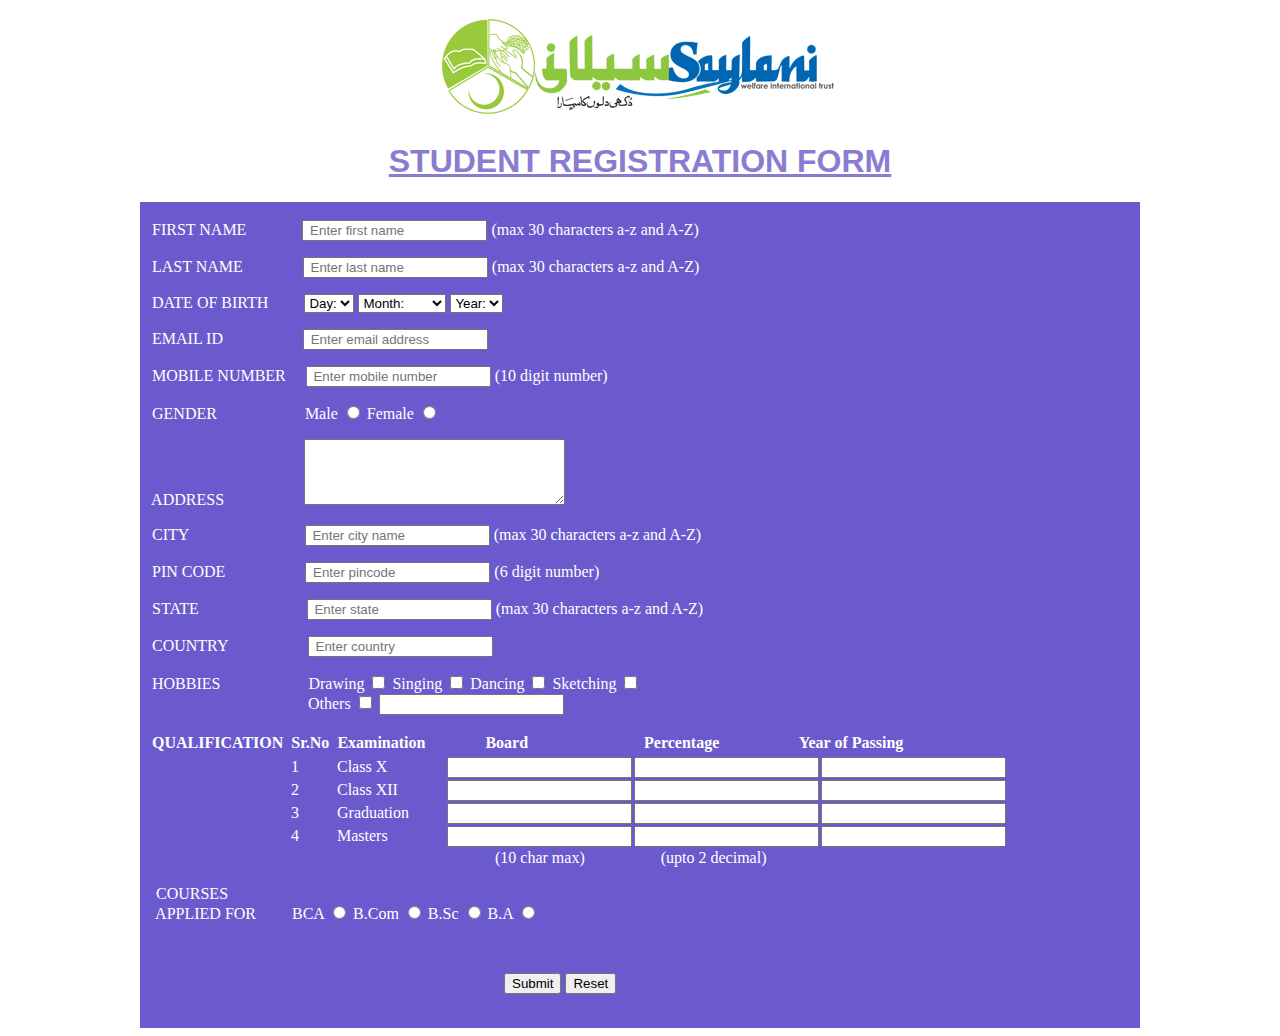
<file: index.html>
<!DOCTYPE html>
<html lang="en">

<head>
    <meta charset="UTF-8">
    <meta name="viewport" content="width=device-width, initial-scale=1.0">
    <title>Assignment # 02 - Student Registration Form</title>
    <link rel="stylesheet" href="style.css">
</head>

<body>

    <img src="Saylani-logo.png" alt="Saylani-Welfare-Logo">
    <h1 class="form-heading">STUDENT REGISTRATION FORM</h1>

    <div class="my-container">
        <center>
            <div class="form-div">
                <form action="form_test.html" align="left">
                    <p> <br> &nbsp;&nbsp;
                        FIRST NAME &nbsp;&nbsp;&nbsp;&nbsp;&nbsp;&nbsp;
                        &nbsp;&nbsp;&nbsp;&nbsp;&nbsp;
                        <input type="text" name="name" maxlength="30" placeholder=" Enter first name" required> (max 30
                        characters a-z and A-Z)
                    </p>

                    <p>&nbsp;&nbsp;
                        LAST NAME &nbsp;&nbsp;&nbsp;&nbsp;&nbsp;&nbsp;
                        &nbsp;&nbsp;&nbsp;&nbsp;&nbsp;&nbsp;
                        <input type="text" name="name" maxlength="30" placeholder=" Enter last name" required> (max 30
                        characters a-z and A-Z)
                    </p>

                    <p>&nbsp;&nbsp;
                        DATE OF BIRTH &nbsp;&nbsp;&nbsp;&nbsp;&nbsp;&nbsp;&nbsp;

                        <select>
                            <option value="day"> Day:</option>
                            <option value="1"> 1 </option>
                            <option value="2"> 2 </option>
                            <option value="3"> 3 </option>
                            <option value="4"> 4 </option>
                            <option value="5"> 5 </option>
                            <option value="6"> 6 </option>
                            <option value="7"> 7 </option>
                            <option value="8"> 8 </option>
                            <option value="9"> 9 </option>
                            <option value="10"> 10 </option>
                            <option value="11"> 11 </option>
                            <option value="12"> 12 </option>
                            <option value="13"> 13 </option>
                            <option value="14"> 14 </option>
                            <option value="15"> 15 </option>
                            <option value="16"> 16 </option>
                            <option value="17"> 17 </option>
                            <option value="18"> 18 </option>
                            <option value="19"> 19 </option>
                            <option value="20"> 20 </option>
                            <option value="21"> 21 </option>
                            <option value="22"> 22 </option>
                            <option value="23"> 23 </option>
                            <option value="24"> 24 </option>
                            <option value="25"> 25 </option>
                            <option value="26"> 26 </option>
                            <option value="27"> 27 </option>
                            <option value="28"> 28 </option>
                            <option value="29"> 29 </option>
                            <option value="30"> 30 </option>
                            <option value="31"> 31 </option>
                        </select>

                        <select>
                            <option value="Month"> Month:</option>
                            <option value="Month"> January </option>
                            <option value="Month"> February </option>
                            <option value="Month"> March </option>
                            <option value="Month"> April </option>
                            <option value="Month"> May </option>
                            <option value="Month"> June </option>
                            <option value="Month"> July </option>
                            <option value="Month"> August </option>
                            <option value="Month"> September </option>
                            <option value="Month"> October </option>
                            <option value="Month"> November </option>
                            <option value="Month"> December </option>
                        </select>

                        <select>
                            <option value="Year"> Year:</option>
                            <option value="Year"> 1990 </option>
                            <option value="Year"> 1991 </option>
                            <option value="Year"> 1992 </option>
                            <option value="Year"> 1993 </option>
                            <option value="Year"> 1994 </option>
                            <option value="Year"> 1995 </option>
                            <option value="Year"> 1996 </option>
                            <option value="Year"> 1997 </option>
                            <option value="Year"> 1998 </option>
                            <option value="Year"> 1999 </option>
                            <option value="Year"> 2000 </option>
                            <option value="Year"> 2001 </option>
                            <option value="Year"> 2002 </option>
                            <option value="Year"> 2003 </option>
                            <option value="Year"> 2004 </option>
                            <option value="Year"> 2005 </option>
                            <option value="Year"> 2006 </option>
                            <option value="Year"> 2007 </option>
                            <option value="Year"> 2008 </option>
                            <option value="Year"> 2009 </option>
                            <option value="Year"> 2010 </option>
                            <option value="Year"> 2011 </option>
                            <option value="Year"> 2012 </option>
                            <option value="Year"> 2013 </option>
                            <option value="Year"> 2014 </option>
                            <option value="Year"> 2015 </option>
                            <option value="Year"> 2016 </option>
                            <option value="Year"> 2017 </option>
                            <option value="Year"> 2018 </option>
                            <option value="Year"> 2019 </option>
                            <option value="Year"> 2020 </option>
                        </select>
                    </p>

                    <p>&nbsp;&nbsp;
                        EMAIL ID &nbsp;&nbsp;&nbsp;&nbsp;&nbsp;&nbsp;&nbsp;&nbsp;&nbsp;
                        &nbsp;&nbsp;&nbsp;&nbsp;&nbsp;&nbsp;&nbsp;&nbsp;
                        <input type="email" name="email" placeholder=" Enter email address" required>
                    </p>

                    <p>&nbsp;&nbsp;
                        MOBILE NUMBER &nbsp;&nbsp;&nbsp;
                        <input type="number" name="number" maxlength="10" placeholder=" Enter mobile number" required>
                        (10 digit number)
                    </p>

                    <p> &nbsp;&nbsp;
                        GENDER &nbsp;&nbsp;&nbsp;&nbsp;&nbsp;&nbsp;&nbsp;&nbsp;&nbsp;&nbsp;
                        &nbsp;&nbsp;&nbsp;&nbsp;&nbsp;&nbsp;&nbsp;&nbsp;&nbsp;
                        Male <input type="radio" name="Gender" value="male">
                        Female <input type="radio" name="Gender" value="female">
                    </p>

                    <p> &nbsp;&nbsp;
                        ADDRESS &nbsp;&nbsp;&nbsp;&nbsp;&nbsp;&nbsp;&nbsp;&nbsp;&nbsp;
                        &nbsp;&nbsp;&nbsp;&nbsp;&nbsp;&nbsp;&nbsp;&nbsp;

                        <textarea rows="4" cols="30" required> </textarea>
                    </p>

                    <p>&nbsp;&nbsp;
                        CITY &nbsp;&nbsp;&nbsp;&nbsp;&nbsp;&nbsp;&nbsp;&nbsp;&nbsp;&nbsp;&nbsp;&nbsp;&nbsp;
                        &nbsp;&nbsp;&nbsp;&nbsp;&nbsp;&nbsp;&nbsp;&nbsp;&nbsp;&nbsp;&nbsp;&nbsp;&nbsp;
                        <input type="text" name="name" maxlength="30" placeholder=" Enter city name" required> (max 30
                        characters a-z and A-Z)
                    </p>

                    <p>&nbsp;&nbsp;
                        PIN CODE &nbsp;&nbsp;&nbsp;&nbsp;&nbsp;&nbsp;&nbsp;&nbsp;&nbsp;
                        &nbsp;&nbsp;&nbsp;&nbsp;&nbsp;&nbsp;&nbsp;&nbsp;
                        <input type="text" name="name" maxlength="6" placeholder=" Enter pincode" required> (6 digit
                        number)
                    </p>

                    <p>&nbsp;&nbsp;
                        STATE &nbsp;&nbsp;&nbsp;&nbsp;&nbsp;&nbsp;&nbsp;&nbsp;&nbsp;&nbsp;&nbsp;&nbsp;
                        &nbsp;&nbsp;&nbsp;&nbsp;&nbsp;&nbsp;&nbsp;&nbsp;&nbsp;&nbsp;&nbsp;&nbsp;
                        <input type="text" name="name" maxlength="30" placeholder=" Enter state" required> (max 30
                        characters a-z and A-Z)
                    </p>

                    <p>&nbsp;&nbsp;
                        COUNTRY &nbsp;&nbsp;&nbsp;&nbsp;&nbsp;&nbsp;&nbsp;&nbsp;&nbsp;
                        &nbsp;&nbsp;&nbsp;&nbsp;&nbsp;&nbsp;&nbsp;&nbsp;
                        <input type="text" name="name" placeholder=" Enter country" required>
                    </p>

                    <p> &nbsp;&nbsp;
                        HOBBIES &nbsp;&nbsp;&nbsp;&nbsp;&nbsp;&nbsp;&nbsp;&nbsp;&nbsp;&nbsp;
                        &nbsp;&nbsp;&nbsp;&nbsp;&nbsp;&nbsp;&nbsp;&nbsp;&nbsp;
                        Drawing <input type="checkbox" value='apple' name="HOBBIES">
                        Singing <input type="checkbox" value='apple' name="HOBBIES">
                        Dancing <input type="checkbox" value='apple' name="HOBBIES">
                        Sketching <input type="checkbox" value='apple' name="HOBBIES">
                        <br> &nbsp;&nbsp;&nbsp;&nbsp;&nbsp;&nbsp;&nbsp;&nbsp;&nbsp;&nbsp;&nbsp;&nbsp;&nbsp;
                        &nbsp;&nbsp;&nbsp;&nbsp;&nbsp;&nbsp;&nbsp;&nbsp;&nbsp;&nbsp;&nbsp;&nbsp;&nbsp;
                        &nbsp;&nbsp;&nbsp;&nbsp;&nbsp;&nbsp;&nbsp;&nbsp;&nbsp;&nbsp;&nbsp;&nbsp;&nbsp;
                        Others <input type="checkbox" value='apple' name="HOBBIES">
                        <input type="text" name="name" size="20">
                    </p>

                    <table>
                        <tr>

                            <th class="thead2"> QUALIFICATION </th>

                            <th> Sr.No </th>

                            <th class="thead3"> Examination </th>

                            <th class="thead3"> &nbsp;&nbsp;&nbsp;&nbsp;&nbsp;&nbsp;
                                &nbsp;&nbsp;&nbsp;&nbsp;&nbsp;
                                Board </th>

                            <th class="thead3">
                                &nbsp;&nbsp;&nbsp;&nbsp;&nbsp;&nbsp;&nbsp;&nbsp;
                                &nbsp;&nbsp;&nbsp;&nbsp;&nbsp;&nbsp;&nbsp;&nbsp;
                                &nbsp;&nbsp;&nbsp;&nbsp;&nbsp;&nbsp;&nbsp;&nbsp;
                                Percentage </th>

                            <th class="thead3">
                                &nbsp;&nbsp;&nbsp;&nbsp;&nbsp;&nbsp;&nbsp;&nbsp;
                                &nbsp;&nbsp;&nbsp;&nbsp;&nbsp;&nbsp;&nbsp;&nbsp;
                                Year of Passing </th>
                        </tr>

                    </table>

                    <table border="0" cellpadding="0" cellspacing="2">
                        <tr>

                            <td>
                                &nbsp;&nbsp;&nbsp;&nbsp;&nbsp;&nbsp;&nbsp;&nbsp;
                                &nbsp;&nbsp;&nbsp;&nbsp;&nbsp;&nbsp;&nbsp;&nbsp;
                                &nbsp;&nbsp;&nbsp;&nbsp;&nbsp;&nbsp;&nbsp;&nbsp;
                                &nbsp;&nbsp;&nbsp;&nbsp;&nbsp;&nbsp;&nbsp;&nbsp;
                                1 </td>
                            <td>
                                &nbsp;&nbsp;&nbsp;&nbsp;&nbsp;&nbsp;&nbsp;&nbsp;
                                Class X </td>
                            <td> &nbsp;&nbsp;&nbsp;&nbsp;&nbsp;&nbsp;&nbsp;&nbsp;
                                <input type="text" maxlength="10"> </td>
                            <td><input type="text"></td>
                            <td><input type="text"></td>

                        </tr>

                        <tr>

                            <td>
                                &nbsp;&nbsp;&nbsp;&nbsp;&nbsp;&nbsp;&nbsp;&nbsp;
                                &nbsp;&nbsp;&nbsp;&nbsp;&nbsp;&nbsp;&nbsp;&nbsp;
                                &nbsp;&nbsp;&nbsp;&nbsp;&nbsp;&nbsp;&nbsp;&nbsp;
                                &nbsp;&nbsp;&nbsp;&nbsp;&nbsp;&nbsp;&nbsp;&nbsp;
                                2 </td>
                            <td>
                                &nbsp;&nbsp;&nbsp;&nbsp;&nbsp;&nbsp;&nbsp;&nbsp;
                                Class XII </td>
                            <td> &nbsp;&nbsp;&nbsp;&nbsp;&nbsp;&nbsp;&nbsp;&nbsp;
                                <input type="text" maxlength="10"> </td>
                            <td><input type="text"></td>
                            <td><input type="text"></td>

                        </tr>

                        <tr>

                            <td>
                                &nbsp;&nbsp;&nbsp;&nbsp;&nbsp;&nbsp;&nbsp;&nbsp;
                                &nbsp;&nbsp;&nbsp;&nbsp;&nbsp;&nbsp;&nbsp;&nbsp;
                                &nbsp;&nbsp;&nbsp;&nbsp;&nbsp;&nbsp;&nbsp;&nbsp;
                                &nbsp;&nbsp;&nbsp;&nbsp;&nbsp;&nbsp;&nbsp;&nbsp;
                                3 </td>
                            <td>
                                &nbsp;&nbsp;&nbsp;&nbsp;&nbsp;&nbsp;&nbsp;&nbsp;
                                Graduation </td>
                            <td> &nbsp;&nbsp;&nbsp;&nbsp;&nbsp;&nbsp;&nbsp;&nbsp;
                                <input type="text" maxlength="10"> </td>
                            <td><input type="text"></td>
                            <td><input type="text"></td>

                        </tr>

                        <tr>

                            <td>
                                &nbsp;&nbsp;&nbsp;&nbsp;&nbsp;&nbsp;&nbsp;&nbsp;
                                &nbsp;&nbsp;&nbsp;&nbsp;&nbsp;&nbsp;&nbsp;&nbsp;
                                &nbsp;&nbsp;&nbsp;&nbsp;&nbsp;&nbsp;&nbsp;&nbsp;
                                &nbsp;&nbsp;&nbsp;&nbsp;&nbsp;&nbsp;&nbsp;&nbsp;
                                4 </td>
                            <td>
                                &nbsp;&nbsp;&nbsp;&nbsp;&nbsp;&nbsp;&nbsp;&nbsp;
                                Masters </td>
                            <td> &nbsp;&nbsp;&nbsp;&nbsp;&nbsp;&nbsp;&nbsp;&nbsp;
                                <input type="text" maxlength="10"> </td>
                            <td><input type="text"></td>
                            <td><input type="text"></td>

                        </tr>

                        <tr>
                            <td colspan="5">
                                &nbsp;&nbsp;&nbsp;&nbsp;&nbsp;&nbsp;&nbsp;&nbsp;
                                &nbsp;&nbsp;&nbsp;&nbsp;&nbsp;&nbsp;&nbsp;&nbsp;
                                &nbsp;&nbsp;&nbsp;&nbsp;&nbsp;&nbsp;&nbsp;&nbsp;
                                &nbsp;&nbsp;&nbsp;&nbsp;&nbsp;&nbsp;&nbsp;&nbsp;
                                &nbsp;&nbsp;&nbsp;&nbsp;&nbsp;&nbsp;&nbsp;&nbsp;
                                &nbsp;&nbsp;&nbsp;&nbsp;&nbsp;&nbsp;&nbsp;&nbsp;
                                &nbsp;&nbsp;&nbsp;&nbsp;&nbsp;&nbsp;&nbsp;&nbsp;
                                &nbsp;&nbsp;&nbsp;&nbsp;&nbsp;&nbsp;&nbsp;&nbsp;
                                &nbsp;&nbsp;&nbsp;&nbsp;&nbsp;&nbsp;&nbsp;&nbsp;
                                &nbsp;&nbsp;&nbsp;&nbsp;&nbsp;
                                (10 char max)
                                &nbsp;&nbsp;&nbsp;&nbsp;&nbsp;&nbsp;&nbsp;&nbsp;
                                &nbsp;&nbsp;&nbsp;&nbsp;&nbsp;&nbsp;&nbsp;&nbsp;
                                (upto 2 decimal)
                            </td>
                        </tr>

                    </table>

                    <p> &nbsp;&nbsp;&nbsp;
                        COURSES <br> &nbsp;&nbsp;&nbsp; APPLIED FOR 
                            &nbsp;&nbsp;&nbsp;&nbsp;&nbsp;&nbsp;&nbsp;
                        BCA <input type="radio" name="COURSES" value="BCA">  
                        B.Com <input type="radio" name="COURSES" value="B.Com">
                        B.Sc <input type="radio" name="COURSES" value="B.Sc">  
                        B.A <input type="radio" name="COURSES" value="B.A">       
                    </p>

                    &nbsp;&nbsp;

                                    <p>
                                        &nbsp;&nbsp;&nbsp;&nbsp;&nbsp;&nbsp;
                                        &nbsp;&nbsp;&nbsp;&nbsp;&nbsp;&nbsp;
                                        &nbsp;&nbsp;&nbsp;&nbsp;&nbsp;&nbsp;
                                        &nbsp;&nbsp;&nbsp;&nbsp;&nbsp;&nbsp;
                                        &nbsp;&nbsp;&nbsp;&nbsp;&nbsp;&nbsp;
                                        &nbsp;&nbsp;&nbsp;&nbsp;&nbsp;&nbsp;
                                        &nbsp;&nbsp;&nbsp;&nbsp;&nbsp;&nbsp;
                                        &nbsp;&nbsp;&nbsp;&nbsp;&nbsp;&nbsp;
                                        &nbsp;&nbsp;&nbsp;&nbsp;&nbsp;&nbsp;
                                        &nbsp;&nbsp;&nbsp;&nbsp;&nbsp;&nbsp;
                                        &nbsp;&nbsp;&nbsp;&nbsp;&nbsp;&nbsp;
                                        &nbsp;&nbsp;&nbsp;&nbsp;&nbsp;&nbsp;
                                        &nbsp;&nbsp;&nbsp;&nbsp;&nbsp;&nbsp;
                                    
                                    <input type="submit" value="Submit">
                                    <input type="reset" value="Reset">
                                        
                                    </p>
                                    
                                    &nbsp;&nbsp;&nbsp;&nbsp;&nbsp;
                </form>
            </div>
        </center>
    </div>

</body>

</html>
</file>
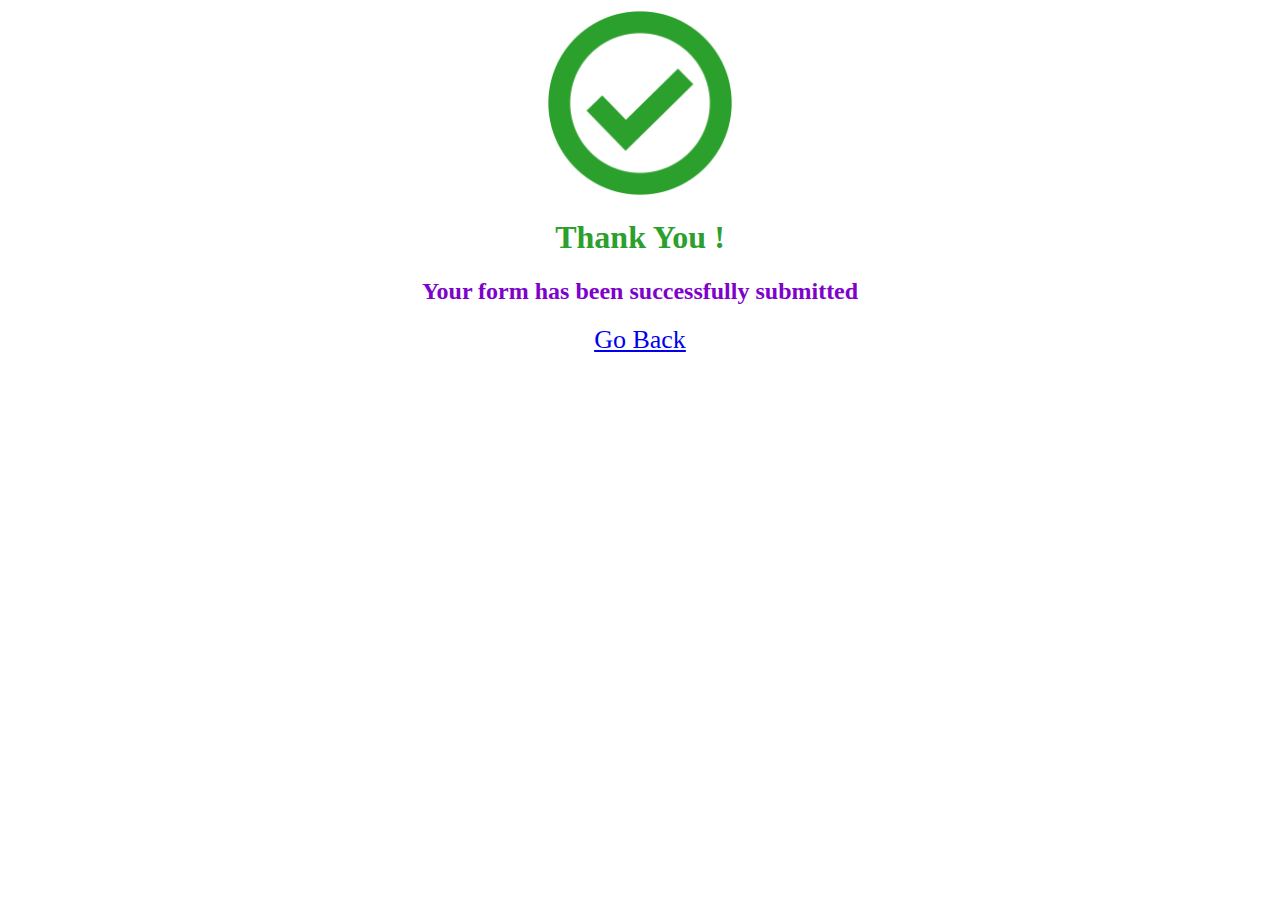
<file: form_test.html>
<!DOCTYPE html>
<html lang="en">

<head>
    <meta charset="UTF-8">
    <meta name="viewport" content="width=device-width, initial-scale=1.0">
    <title>Thank You</title>
    <link rel="stylesheet" href="style.css">
</head>

<body>

    <div class="thank-you-div">
        <img src="green-tick.png" alt="green-tick" width="190px" height="190px">
        <h1 class="thank-you">Thank You !</h1>

        <h2 class="submitted">Your form has been successfully submitted</h2>
        <a class="go-back" href="index.html">Go Back</a>
    </div>

</body>

</html>
</file>
<file: style.css>
img {
    display: block;
    margin-left: auto;
    margin-right: auto;
}

h1.form-heading {
    font-family: Arial, Helvetica, sans-serif;
    color: #8A7CD1;
    text-decoration: underline;
    text-align: center;
}

.form-div {
    width: 1000px;
    height: 100%;
}

table, th, .thead2 {
    padding-left: 5px;
}

form {
    background-color: #6B5ACD;
    color: white;
}

.thank-you {
    color: #2CA02C;  
}

.submitted {
    color: #7E02CA;
}

div.thank-you-div {
    text-align: center;
}

.go-back {
    font-size: 26px;
}
</file>
